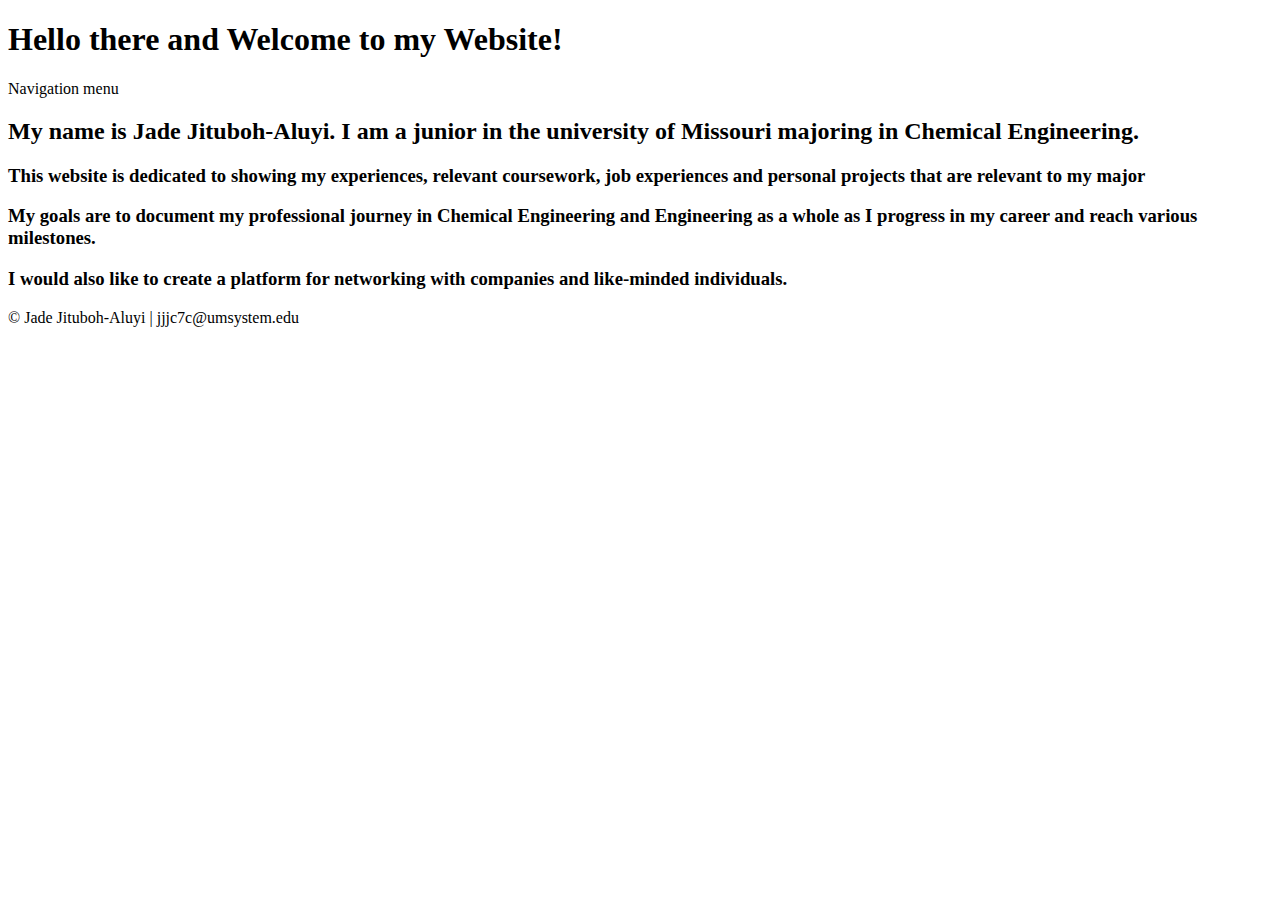
<file: Index.html>
<!DOCTYPE html>
<html lang="en-US">
<head>

<!--

Title: Webpage Sample

Use:  to start creating homepage

Author: Jade J

School/Term:  University of MIssouri, Columbia/

Developed: 02/16/2024

Tested:  02/16/2024

-->
               <meta charset="utf-8">
               <title>Web Page Sample</title>
</head>
<body>
    <header>
         <h1>Hello there and Welcome to my Website! </h1>
    </header>

    <nav> Navigation menu </nav>
    <h2>My name is Jade Jituboh-Aluyi. I am a junior in the university of Missouri majoring in Chemical Engineering.</h2>

    <main><h3><p>This website is dedicated to showing my experiences, relevant coursework, job experiences and personal projects that are relevant to my major</p>
       My goals are to document my professional journey in Chemical Engineering and Engineering as a whole as I progress in my career and reach various milestones.<p>I would also
        like to create a platform for networking with companies and like-minded individuals.</p></h3>
       
        </main>
        <footer>
        <p>&copy; Jade Jituboh-Aluyi | jjjc7c@umsystem.edu</p>
    </footer>

</body>
</html>
</file>
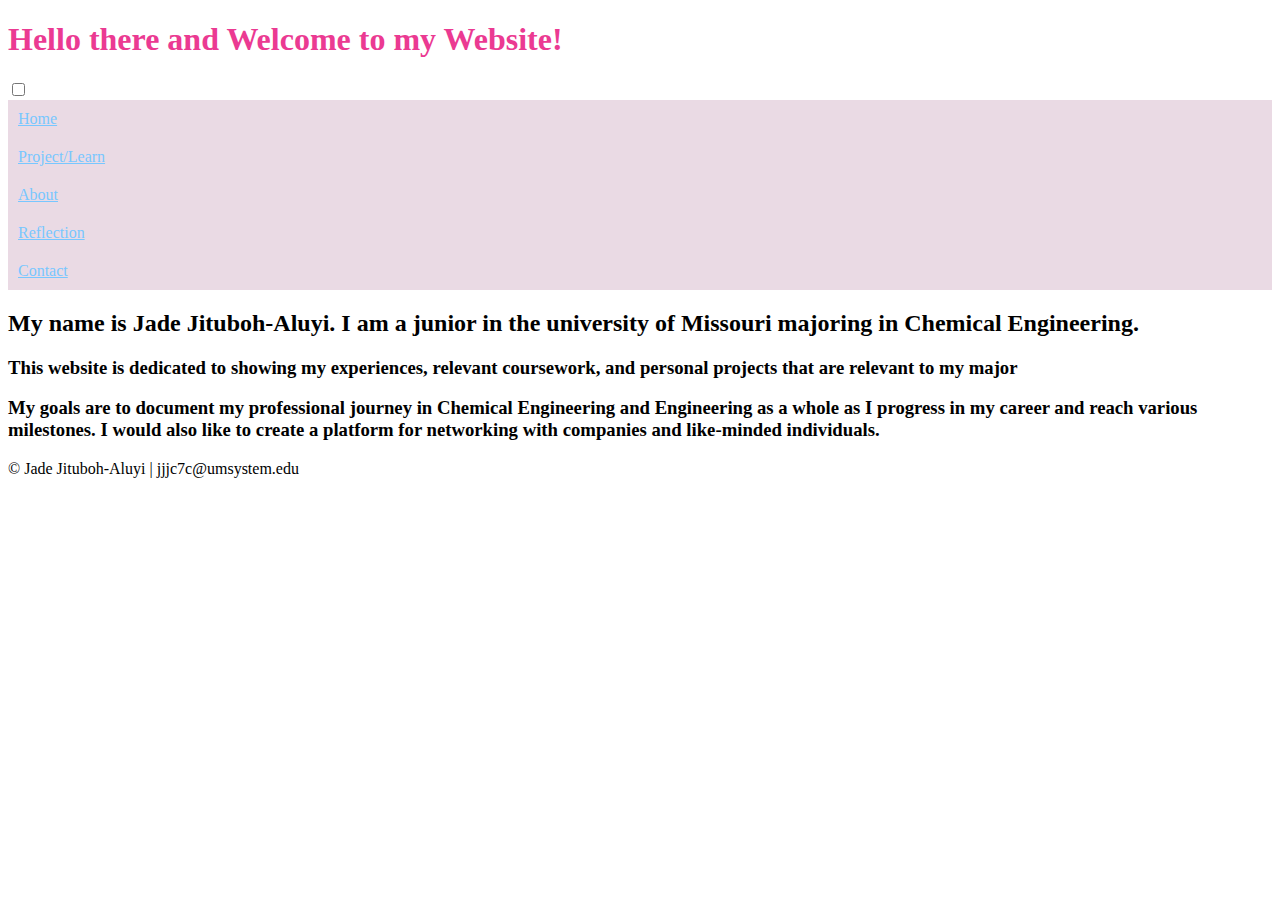
<file: webdevelopment/index.html>
<!DOCTYPE html>
<html lang="en-US">
<head>
    
    <link rel="stylesheet" type="text/css" href="nav.css">  
    <link rel="stylesheet" type="text/css" href="style.css">   

<!--

Title: ABout Page

Use:  to start creating homepage

Author: Jade J

School/Term:  University of MIssouri, Columbia

Developed: 02/16/2024

Tested:  02/16/2024

-->
               <meta charset="utf-8">
               <title>Web Page Sample</title>

<meta name="viewport" content="width=device-width, initial-scale=1.0">

        
</head>

<body>
    <header>
         <h1 id="head1">Hello there and Welcome to my Website! </h1>
       
         
    </header>

    <input type="checkbox" id="menu-toggle" />
<label for="menu-toggle" class="hamburger">&#9776;</label>
   
    <nav> 
        <ul id="nav-menu" class="nav1">
            <li><a href="index.html">Home</a></li>
            <li><a href="#">Project/Learn</a>
                <ul class="mobile-hide">
                        <li><a href="#">Link 1</a></li>
                        <li><a href="#">Link 2</a></li>
                        <li><a href="#">Link 3</a></li>
                    </ul>
            </li>
            <li><a href="about.html">About</a></li>
            <li><a href="reflection.html">Reflection</a></li>
            <li><a href="contact.html">Contact</a></li>
    </ul> 
    </nav>

    
    <div id="container">
  
    <h2>My name is Jade Jituboh-Aluyi. I am a junior in the university of Missouri majoring in Chemical Engineering.</h2>

    <main><h3><p>This website is dedicated to showing my experiences, relevant coursework, and personal projects that are relevant to my major</p>
       <p>My goals are to document my professional journey in Chemical Engineering and Engineering as a whole as I progress in my career and reach various milestones. I would also
        like to create a platform for networking with companies and like-minded individuals.</p></h3>
    </div>
        </main>
        <footer>
        <p>&copy; Jade Jituboh-Aluyi | jjjc7c@umsystem.edu</p>
    </footer>

</body>


</html>
</file>
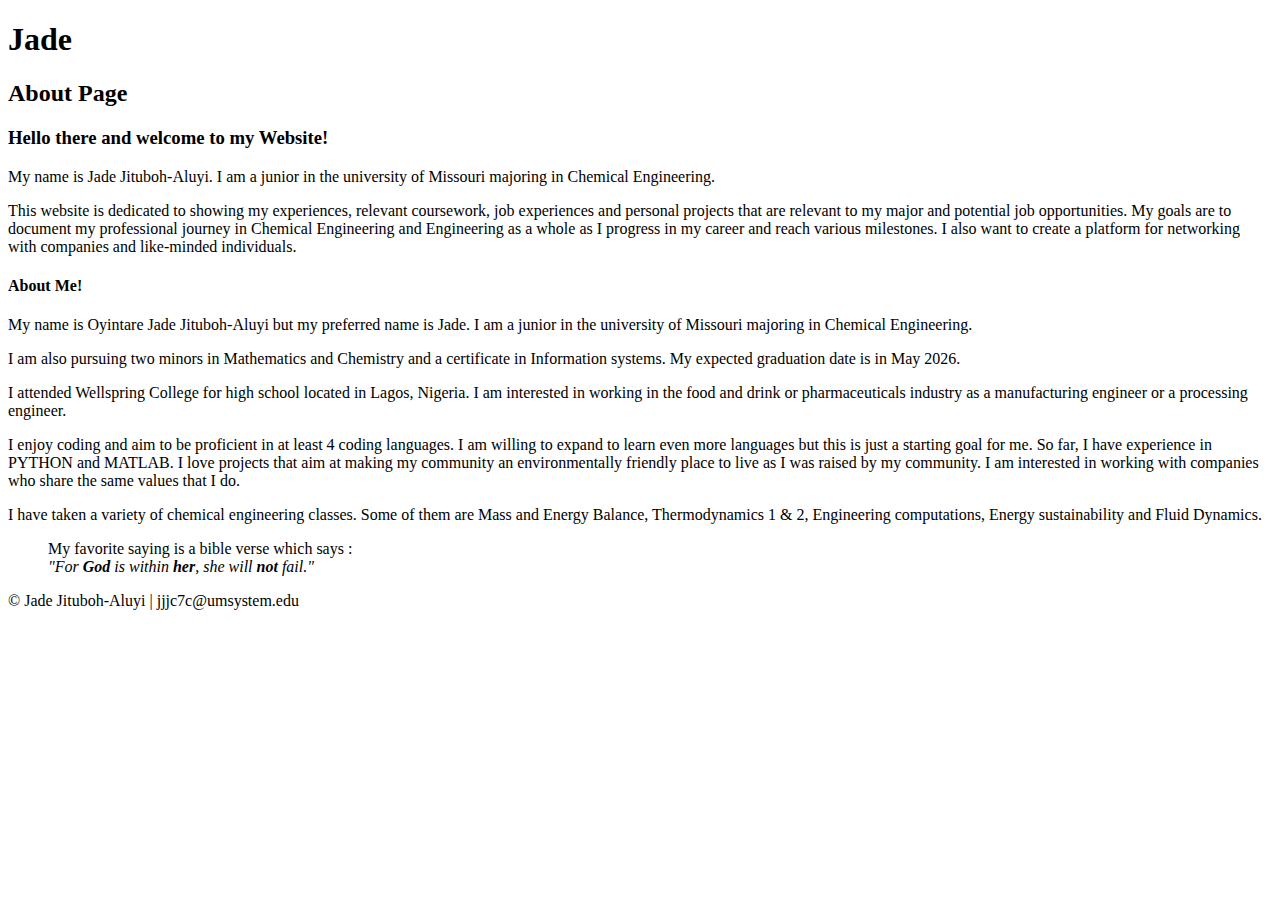
<file: about.html>
<!--This is webpage is is my about me page that gives an overview of my professional experience-->
<!DOCTYPE html>
<html lang="en">

<head>
<!--

Title: Webpage Sample

Use:  to start creating homepage

Author: Jade J

School/Term:  University of MIssouri, Columbia/

Developed: 02/16/2024

Tested:  02/16/2024

-->
<meta charset="utf-8">
<title>About Me</title>
               
</head>
<body>

    <h1>Jade</h1>

    <h2>About Page</h2>

    <h3> Hello there and welcome to my Website!</h3>

    <p>My name is Jade Jituboh-Aluyi.  I am a junior in the university of Missouri majoring in Chemical Engineering.</p>

    <p>This website is dedicated to showing my experiences, relevant coursework, job experiences and personal projects that are relevant to my major and potential job opportunities. My goals are to document my professional journey in Chemical Engineering and Engineering as a whole as I progress in my career and reach various milestones. I also want to create a platform for networking with companies and like-minded individuals.</p>

    <h4>About Me!</h4>

    <p>My name is Oyintare Jade Jituboh-Aluyi but my preferred name is Jade. I am a junior in the university of Missouri majoring in Chemical Engineering.</p> 

    <p>I am also pursuing two minors in Mathematics and Chemistry and a certificate in Information systems. My expected graduation date is in May 2026.</p>
    
    <p>I attended Wellspring College for high school located in Lagos, Nigeria. I am interested in working in the food and drink or pharmaceuticals industry as a manufacturing engineer or a processing engineer.</p> 

    <p>I enjoy coding and aim to be proficient in at least 4 coding languages. I am willing to expand to learn even more languages but this is just a starting goal for me. So far, I have experience in PYTHON and MATLAB. I love projects that aim at making my community an environmentally friendly place to live as I was raised by my community. I am interested in working with companies who share the same values that I do. <p>I have taken a variety of chemical engineering classes. Some of them are Mass and Energy Balance, Thermodynamics 1 & 2, Engineering computations, Energy sustainability and Fluid Dynamics.</p>
        

    <blockquote>My favorite saying is a bible verse which says : <br>
        <em>"For <b>God</b> is within <b>her</b>, she will <b>not</b> fail." </em> </blockquote>   


    <footer>
        <p>&copy; Jade Jituboh-Aluyi | jjjc7c@umsystem.edu</p>
    </footer>
    
</body>            
</html>
</file>
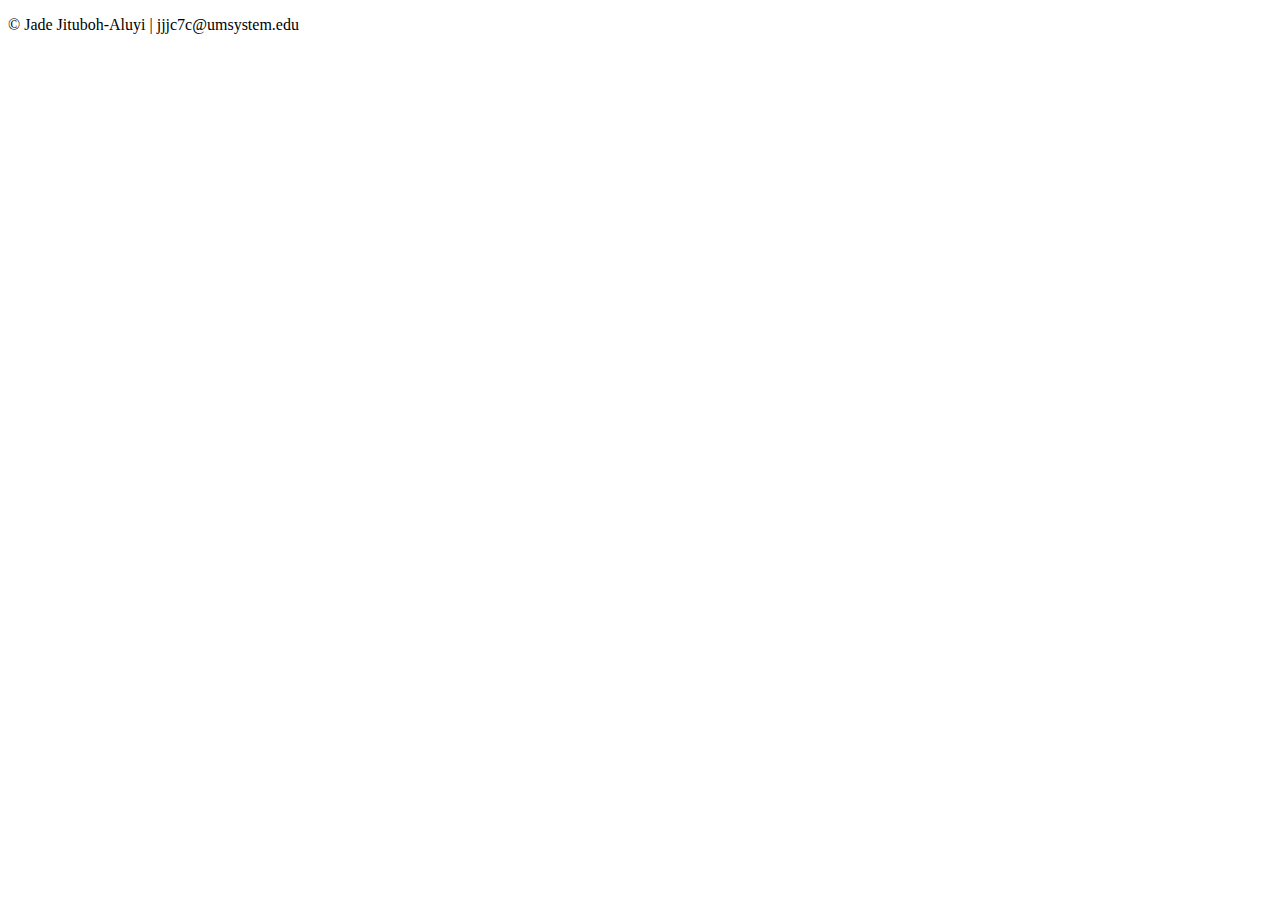
<file: JitubohAluyi_template.html>
<!DOCTYPE html>
<html lang="en-US">
<head>

<!--

Title: Webpage Sample

Use:  to start creating homepage

Author: Jade J

School/Term:  University of MIssouri, Columbia/

Developed: 02/16/2024

Tested:  02/16/2024

-->
               <meta charset="utf-8">
               <title>Web Page Sample</title>
</head>
<body>
    


    
        <footer>
        <p>&copy; Jade Jituboh-Aluyi | jjjc7c@umsystem.edu</p>
    </footer>

</body>
</html>
</file>
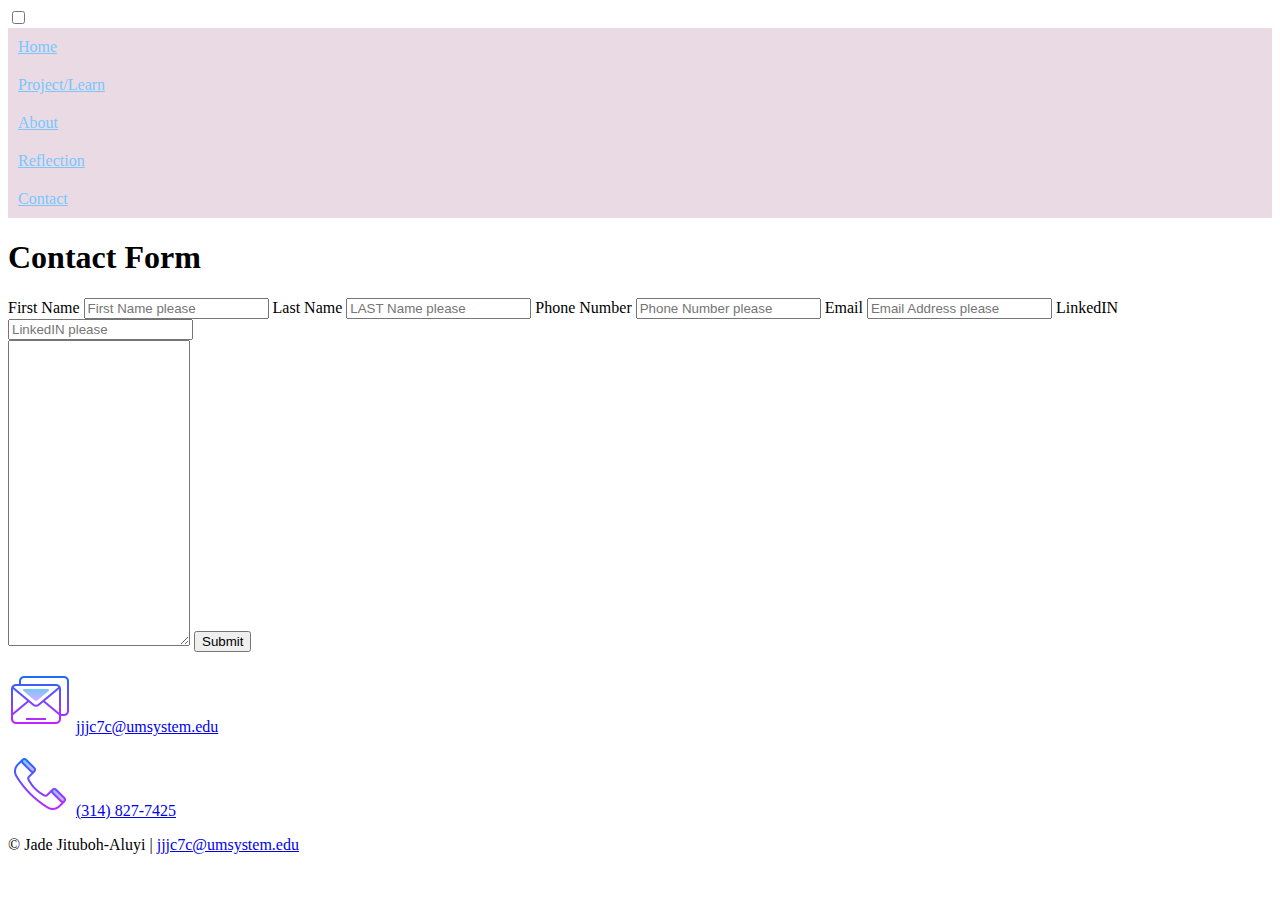
<file: webdevelopment/contact.html>
<!DOCTYPE html>
<html lang="en-US">
<head>

<!--

Title: Webpage Sample

Use:  to start creating homepage

Author: Jade J

School/Term:  University of MIssouri, Columbia/

Developed: 02/16/2024

Tested:  02/16/2024

-->
               <meta charset="utf-8">
               <title>Web Page Sample</title>
            <meta name="viewport" content="width=device-width, initial-scale=1.0">
            
            

            
                
                <link rel="stylesheet" type="text/css" href="nav.css">  
                <link rel="stylesheet" type="text/css" href="style.css">     
</head>


<body class="">

    <input type="checkbox" id="menu-toggle" class="menu-toggle">
    <label for="menu-toggle" class="hamburger">&#9776;</label>
    
    
    <nav>
      <ul class="nav1">
        <li><a href="index.html">Home</a></li>
        <li><a href="#">Project/Learn</a>
          <ul>
            <li><a href="#">Link 1</a></li>
            <li><a href="#">Link 2</a></li>
            <li><a href="#">Link 3</a></li>
          </ul>
        </li>
        <li><a href="about.html">About</a></li>
        <li><a href="reflection.html">Reflection</a></li>
        <li><a href="contact.html">Contact</a></li>
      </ul>
    </nav>

    <h1 class="contact"> Contact Form</h1>
    <div class="bawdy">
       
        <form class="formForm" action="mailto:someone@example.com?subject=Professional" method="post" enctype="text/plain">
            <div class ="formF">
                <label for="firstName">First Name</label>
                <input type="text" id="firstName" name="firstName" placeholder="First Name please" required>
                <label for="lastName">Last Name</label>
                <input type="text" id="lastName" name="lastNaME" placeholder="LAST Name please" required>
                <label for="phone">Phone Number</label>
                <input type="text" id="phone" name="phone" placeholder="Phone Number please" required>
                <label for="Email">Email</label>
                <input type="email" id="Email" name="Email" placeholder="Email Address please" required>
                <label for="LinkedIN">LinkedIN</label>
                <input type="text" id="LinkedIN" name="LinkedIN" placeholder="LinkedIN please"required>
            </div>
          
            

            <textarea class="Message" name="" placeholder="Please type your inquires here" style="height:300px">

            </textarea>
             <input type="submit" value="Submit">
        </form>
    </div>

    
   <footer>
    <p>
      <img src="email-icon.png" alt="Email" class="footer-icon">
      <a href="mailto:jjjc7c@umsystem.edu">jjjc7c@umsystem.edu</a>
    </p>
    <p>
      <img src="phone-icon.png" alt="Phone" class="footer-icon">
      <a href="tel:+3148277425">(314) 827-7425</a>
    </p>
    <p>&copy; Jade Jituboh-Aluyi | <a href="mailto:jjjc7c@umsystem.edu">jjjc7c@umsystem.edu</a></p>
  </footer>

</body>
</html>
</file>
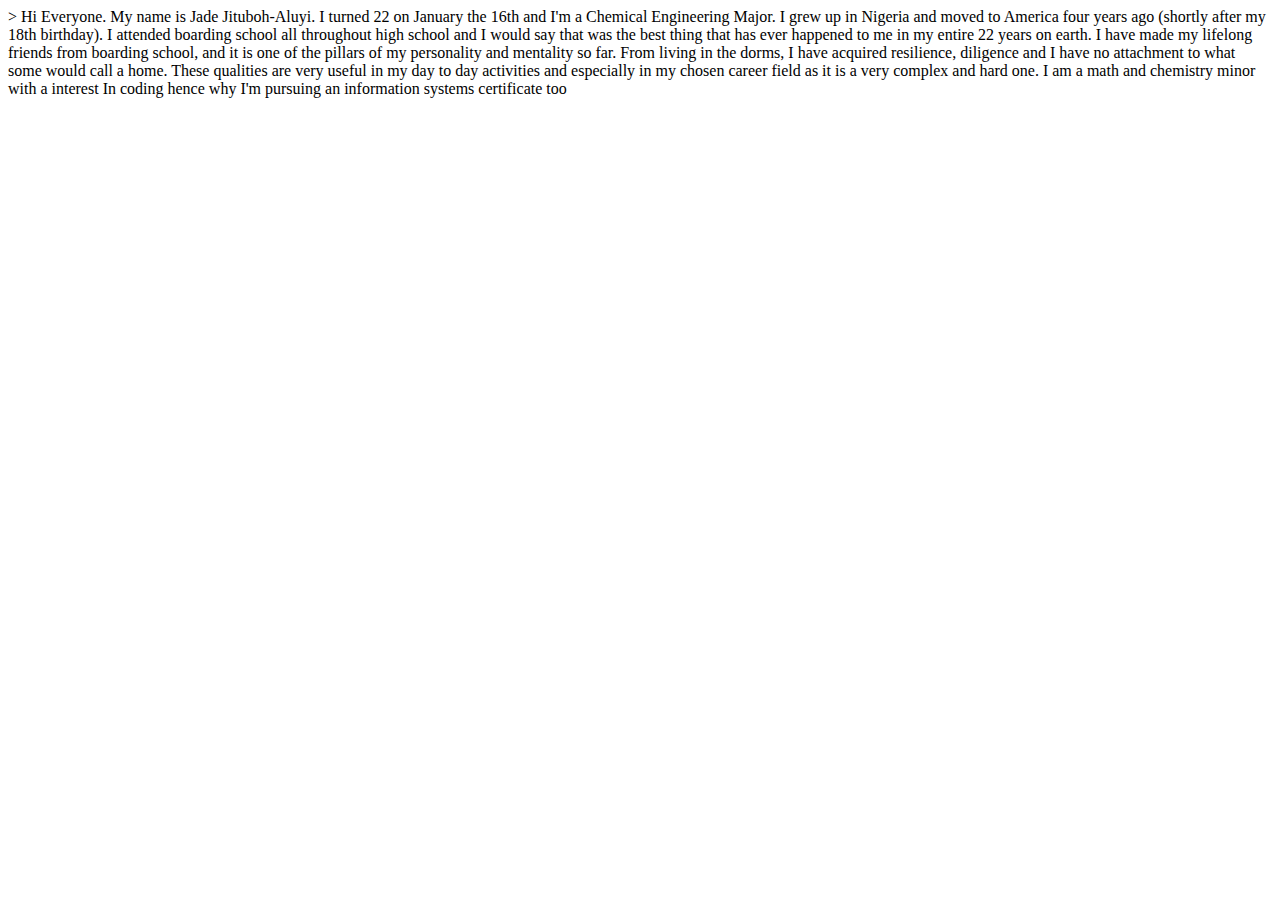
<file: webdevelopment/jade'swebsite.html>
<!DOCTYPE html>
<html lang=""en-US">
<head>
                <meta charset="utf-8">
                <title>Welcomwe to Jade's Website</title>>
</head>
<body>
    Hi Everyone. My name is Jade Jituboh-Aluyi. I turned 22 on January the 16th and I'm a Chemical Engineering Major. I grew up in Nigeria and moved to America four years ago (shortly after my 18th birthday). I attended boarding school all throughout high school and I would say that was the best thing that has ever happened to me in my entire 22 years on earth. I have made my lifelong friends from boarding school, and it is one of the pillars of my personality and mentality so far. From living in the dorms, I have acquired resilience, diligence and I have no attachment to what some would call a home. These qualities are very useful in my day to day activities and especially in my chosen career field as it is a very complex and hard one. I am a math and chemistry minor with a interest In coding hence why I'm pursuing an information systems certificate too 
</body>            
</html>
</file>
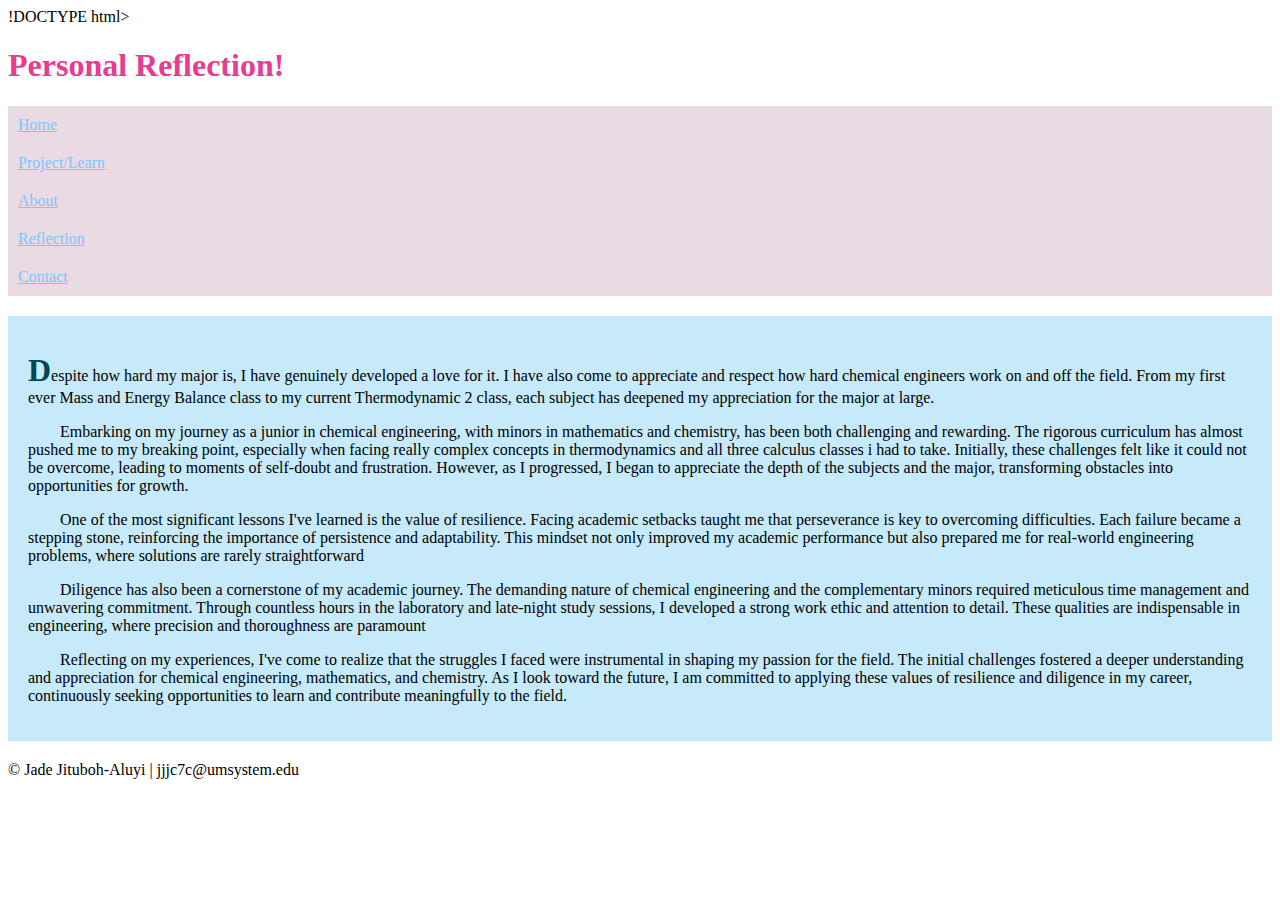
<file: webdevelopment/reflection.html>
!DOCTYPE html>
<html lang="en-US">
<head>

<!--

Title: Webpage Sample

Use:  to start creating homepage

Author: Jade J

School/Term:  University of MIssouri, Columbia/

Developed: 02/16/2024

Tested:  02/16/2024

-->
               <meta charset="utf-8">
               <title>Personal Reflection</title>
               <link rel="stylesheet" type="text/css" href="nav.css">             
               <link rel="stylesheet" type="text/css" href="style.css">             
       
</head>
<body>
    <header>
        <h1 id="head2">Personal Reflection!</h1>
    </header>
    <nav> 
        <ul class="nav1">
            <li><a href="index.html">Home</a></li>
            <li><a href="#">Project/Learn</a>
                    <ul>
                        <li><a href="#">Link 1</a></li>
                        <li><a href="#">Link 2</a></li>
                        <li><a href="#">Link 3</a></li>
                    </ul>
            </li>
            <li><a href="about.html">About</a></li>
            <li><a href="reflection.html">Reflection</a></li>
            <li><a href="contact.html">Contact</a></li>
    </ul> 
    </nav>
    
    
   
     <div class="reflection">
    <p>Despite how hard my major is, I have genuinely developed a love for it. I have also
        come to appreciate and respect how hard chemical engineers work on and off the field. From
        my first ever Mass and Energy Balance class to my current Thermodynamic 2 class, each
        subject has deepened my appreciation for the major at large.</p>
    <p>Embarking on my journey as a junior in chemical engineering, with minors in mathematics and chemistry, 
       has been both challenging and rewarding. The rigorous curriculum has almost pushed me to my breaking point,
       especially when facing really complex concepts in thermodynamics and all three calculus classes i had to take. 
       Initially, these challenges felt like it could not be overcome, leading to moments of self-doubt and frustration. However, as I progressed, I began to appreciate the depth of the subjects and the major,
       transforming obstacles into opportunities for growth.</p>
    <p>One of the most significant lessons I've learned is the value of resilience. Facing academic setbacks taught me that perseverance is key to overcoming difficulties.
        Each failure became a stepping stone, reinforcing the importance of persistence and adaptability. This mindset not only improved my academic performance but also prepared me for real-world engineering problems, where solutions are rarely straightforward</p>
    <p>Diligence has also been a cornerstone of my academic journey. The demanding nature of chemical engineering and the complementary minors required meticulous time management and unwavering commitment.
       Through countless hours in the laboratory and late-night study sessions, I developed a strong work ethic and attention to detail. These qualities are indispensable in engineering, where precision and thoroughness are paramount</p>
    <p>Reflecting on my experiences, I've come to realize that the struggles I faced were instrumental in shaping my passion for the field. The initial challenges fostered a deeper understanding and appreciation for chemical engineering, mathematics, and chemistry.
       As I look toward the future, I am committed to applying these values of resilience and diligence in my career, continuously seeking opportunities to learn and contribute meaningfully to the field.</p>
    </div>


    
        <footer>
        <p>&copy; Jade Jituboh-Aluyi | jjjc7c@umsystem.edu</p>
    </footer>

</body>
</html>
</file>
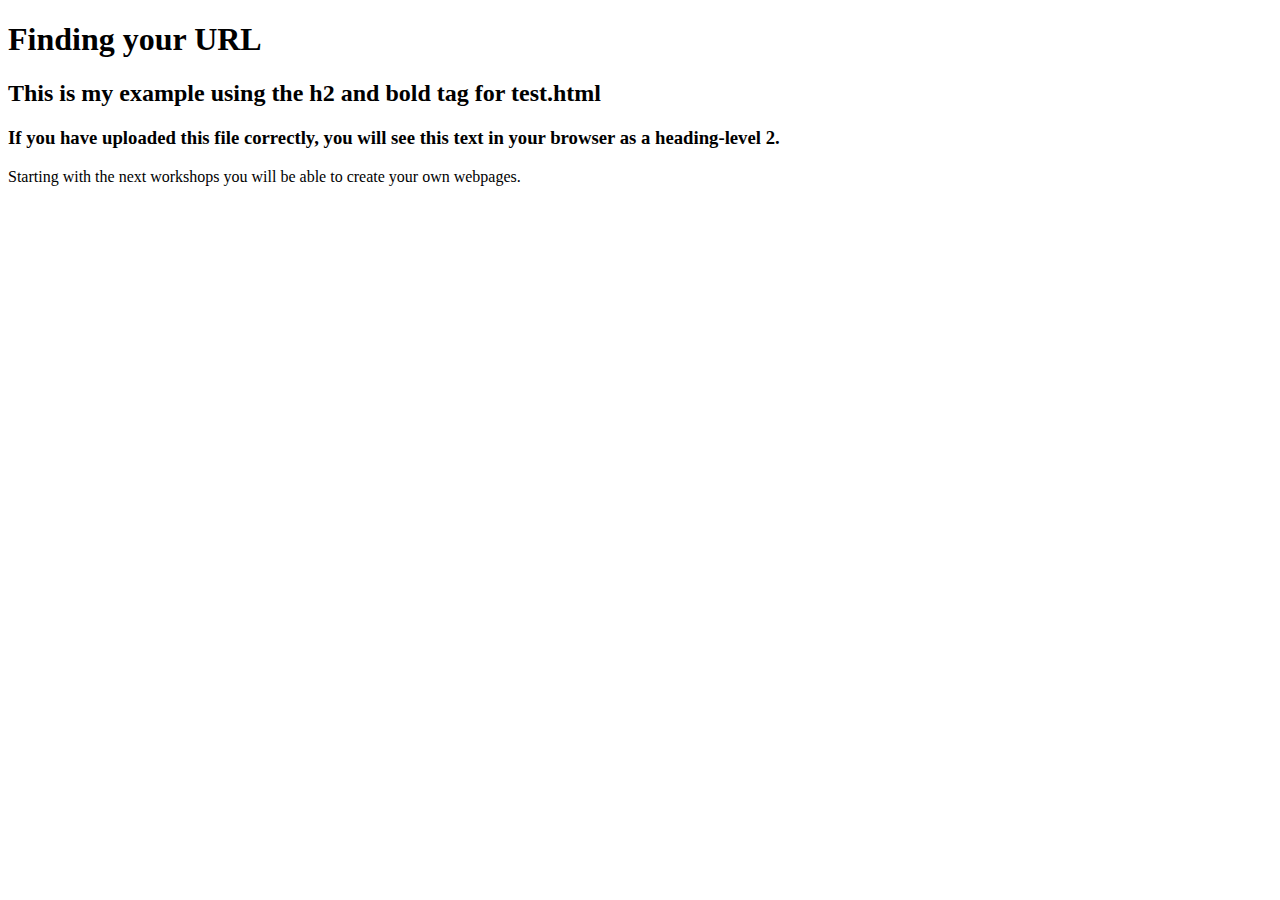
<file: webdevelopment/test.html>
<!DOCTYPE html>
<html>
    
    <head>
        <meta charset="utf-8">
       <title>Finding Your URL</title>
        <meta name="description" content="Finding your URL in GitHub">
    </head>
    <body>
        
        <h1>Finding your URL</h1>
        <h2>This is my example using the h2 and <b> bold tag</b> for test.html</h2>
        <h3>If you have uploaded this file correctly, you will see this text in your browser as a heading-level 2.</h3>
        
        <p>
            Starting with the next workshops you will be able to create your own webpages.
        </p>
        
    
    </body>
</html>
</file>
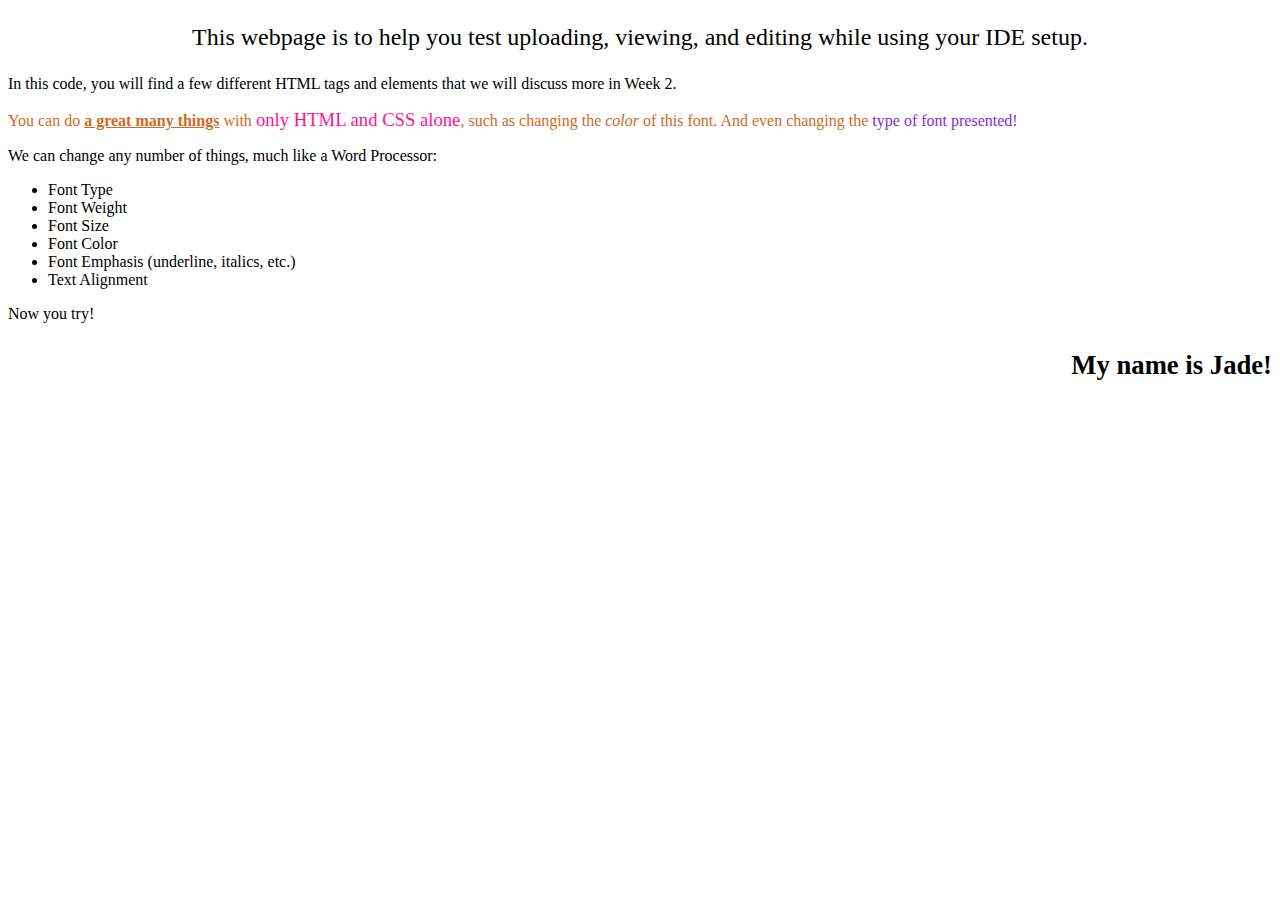
<file: webdevelopment/webpageTest.html>
<!DOCTYPE html>
<html lang="en-US">
<head>
    <title>testing your website</title>
    <meta charset="utf-8">
</head>
<body>
<p style="text-align: center; font-size: 18pt;">This webpage is to help you test uploading, viewing, and editing while using your IDE setup.</p>
    
<p>In this code, you will find a few different HTML tags and elements that we will discuss more in Week 2.</p>
    <p style="color:chocolate;">You can do <span style="font-weight: 600; text-decoration: underline;"> a great many things</span> with <span style="font-size: 14pt; color: deeppink;">only HTML and CSS alone</span>, such as changing the <em>color</em> of this font. And even changing the <span style="font-family: cursive; color:blueviolet;"> type of font presented!</span></p>
    <p>We can change any number of things, much like a Word Processor:</p>
    <ul>
    <li>Font Type</li>
        <li>Font Weight</li>
        <li>Font Size</li>
        <li>Font Color</li>
        <li>Font Emphasis (underline, italics, etc.)</li>
        <li>Text Alignment</li>
    </ul>
    <p> Now you try! </p>
    <p style="text-align: right; font-weight: bold; font-size: 20pt;"> My name is Jade!</p>
    
</body>
</html>
</file>
<file: webdevelopment/nav.css>
.nav {

}


.nav1 {
    background-color: #ead9e3fa;
    color: aqua;
    list-style: none;
    text-align: left;
    padding:  0;
    margin:0;
    font: serif;
   
}

.nav1 > li { 
    position: relative;
    display:block;
    padding: 0px;
}

.nav1 li  a {
    display: block;
    padding:10px;
    color: rgb(120, 199, 255);
}


.nav1 a:hover,
.nav1 a:focus {
    color:rgb(164, 208, 246);
    background-color: #feabd2;
}

.nav1 li ul {
    display: none;
    position: relative;
    left: 0;
    top: 100;
    list-style: none;
    padding: 0;
    margin: 0;
    background-color: #faa8d1;
    
}

.nav1 li:hover > ul  {
    display: block;
   }

.nav1 li ul li a {
   color: white;
   padding: 0px;
}
.nav1 li ul li a:hover  {
 background-color: #2a1f22;
}


./* Hide checkbox (control for hamburger) */
#menu-toggle {
    display: none;
  }
  
  /* Hamburger icon - only appears on small screens */
  .hamburger {
    display: none;
    font-size: 30px;
    cursor: pointer;
    padding: 10px;
    background-color: #ffc8eb;
    margin: 10px;
  }
  
  /* Apply mobile styles */
  @media screen and (max-width: 768px) {
    .hamburger {
      display: block; /* Show hamburger */
    }
  
    .nav1 {
      display: none; /* Hide full menu on mobile */
      flex-direction: column;
      background-color: #f9f9f9;
      padding: 0;
    }
  
    /* When checkbox is checked, show menu */
    #menu-toggle:checked + .hamburger + nav .nav1 {
      display: flex;
    }
  
    /* Hide dropdown list on mobile */
    .mobile-hide {
      display: none;
    }
  
    .nav1 li {
      list-style: none;
      padding: 10px;
      border-bottom: 1px solid #ccc;
    }
  }
</file>
<file: webdevelopment/style.css>
#head1 {color: #eb3a92}
#head2 {color :#e63c91}


.reflection p:first-of-type::first-letter {
    font-size: 2em;
    font-weight: bold;
    color: hsl(186, 100%, 16%);
    font: cursive;
}

.reflection p:not(:first-of-type){
 text-indent: 2em;
}

.reflection {
    padding: 20px;
    margin: 20px 0;
    background-color: #c6eaf9;
}

@media screen and (max-width:959px){
      #container{
        width:100%;
      }
      #left-column{
        width:70%
      }
      #right-column{
        width:30%
      }
      img{
        width:100%;
      }
}

@media screen and (max-width:640px){
    #left-column{
    width:100%
    }
    #right-column{
    width:100%
    }
}

@media screen and (max-width:320px){
    #container{
      width:100%;
    }
}



.content-container {
    width: 20%;
    display: flex;
    flex-direction: row;
    gap: 20px;
    align-items: center;
    padding: 20px;

  }
  

  .image-box {
  width: 200px;
  height: 200px;
  display:flex;
  background-color: #faa8d1;
  padding: 10px;
  border:3px #c6eaf9;
  border-radius: 20px;
  }
  
  
  }
#horizontal-maker{
    display: flex;
    flex-direction: row;
}

  .bio {
    flex: 2
  }
  
  /* Stack on smaller screens */
  @media (max-width: 768px) {
    .content-container {
      flex-direction: column;
    }
  
    .image-box {
      margin-top: 20px;
    }
  }
</file>
